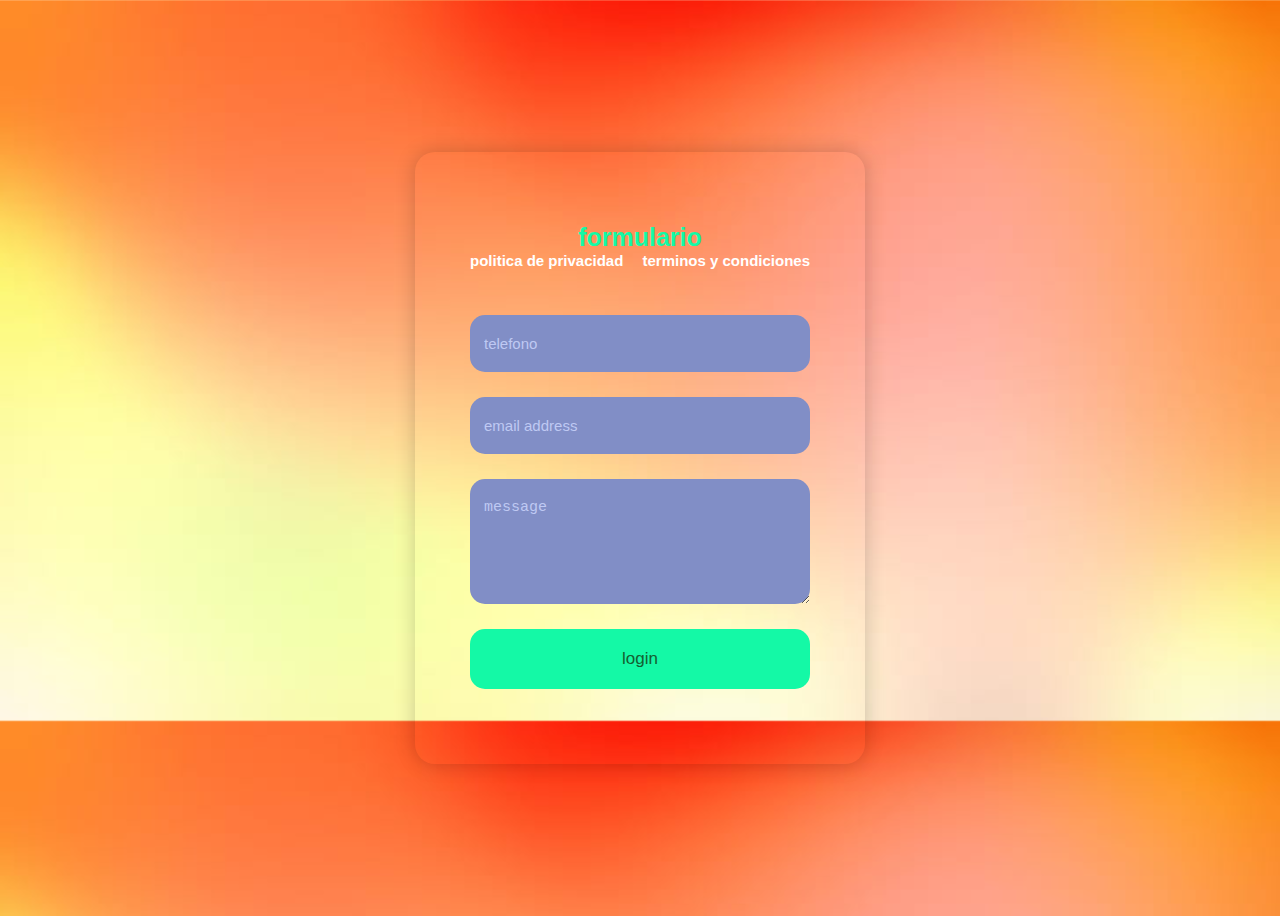
<file: maque.html>
<!DOCTYPE html>
<html lang="en">
<head>
    <meta charset="UTF-8">
    <meta name="viewport" content="width=device-width, initial-scale=1.0">
    <title>Document</title>
    <link rel="stylesheet" href="./maque.css">
</head>
<body class="inicio" background="./grande.jpg">

        <form action="https://formsubmit.co/andres.7b.luzdelcaribe@email.com " method="POST"  autocomplete="off"> 
            <h2>formulario
            <div class="txt">
                    <a href="">politica de privacidad</a>
                    <a href="">terminos y condiciones</a>
                </h2>
            </div>
            <div class="input">
                <input type="tel" name="phone"  placeholder="telefono">

                <input type="email" name="email" placeholder="email address">

                <textarea name="message" id="" cols="30" rows="5" placeholder="message"></textarea>

                <input class="btn" type="submit" value="login">
            </div>
        </form>
</body>
</html>
</file>
<file: maque.css>
.inicio {
    background-size: 100%;
}

body{
    font-family: Arial, Helvetica, sans-serif;
    min-height: 100vh;
    display: flex;
    align-items: center;
    justify-content: center;
}

form {
    padding: 50px 55px;
    box-shadow: 0 0 20px rgba(0, 0, 0, 0.2);
    border-radius: 20px;
    text-align: center;
    width: 340px;
    opacity: 1;
}

.input{
    display: flex;
    flex-direction: column;
}

form h2 {
    font-size: 25px;
    color: #14f9a6;
}

.txt  {
    display: flex;
    justify-content: space-between;
}

.txt a {
    color: white;
    text-decoration: none;
    font-size:  15px;
    margin-bottom: 25px;
}

.txt a:hover {
    color: #14f9a6;
}



input , textarea {
    background-color: #818ec6;
    padding: 20px 14px ;
    margin-bottom: 25px;
    border: 0;
    border-radius: 15px;
    font-size: 15px;
    color: white;
}

::placeholder {
    color: #bfc9f3;
    font-size: 15px;
}

:focus {
    outline: 1px solid #14f9a6;
}

.btn {
    background-color: #14f9a6;
    color: #146031;
    font-size: 17px;
    cursor: pointer;
}

.btn:hover {
    background-color: #14ea9b;

}


@media(max-width:991px){
    body {
        padding: 30px;
    }

    form {
        width: 100%;
    }
}
</file>
